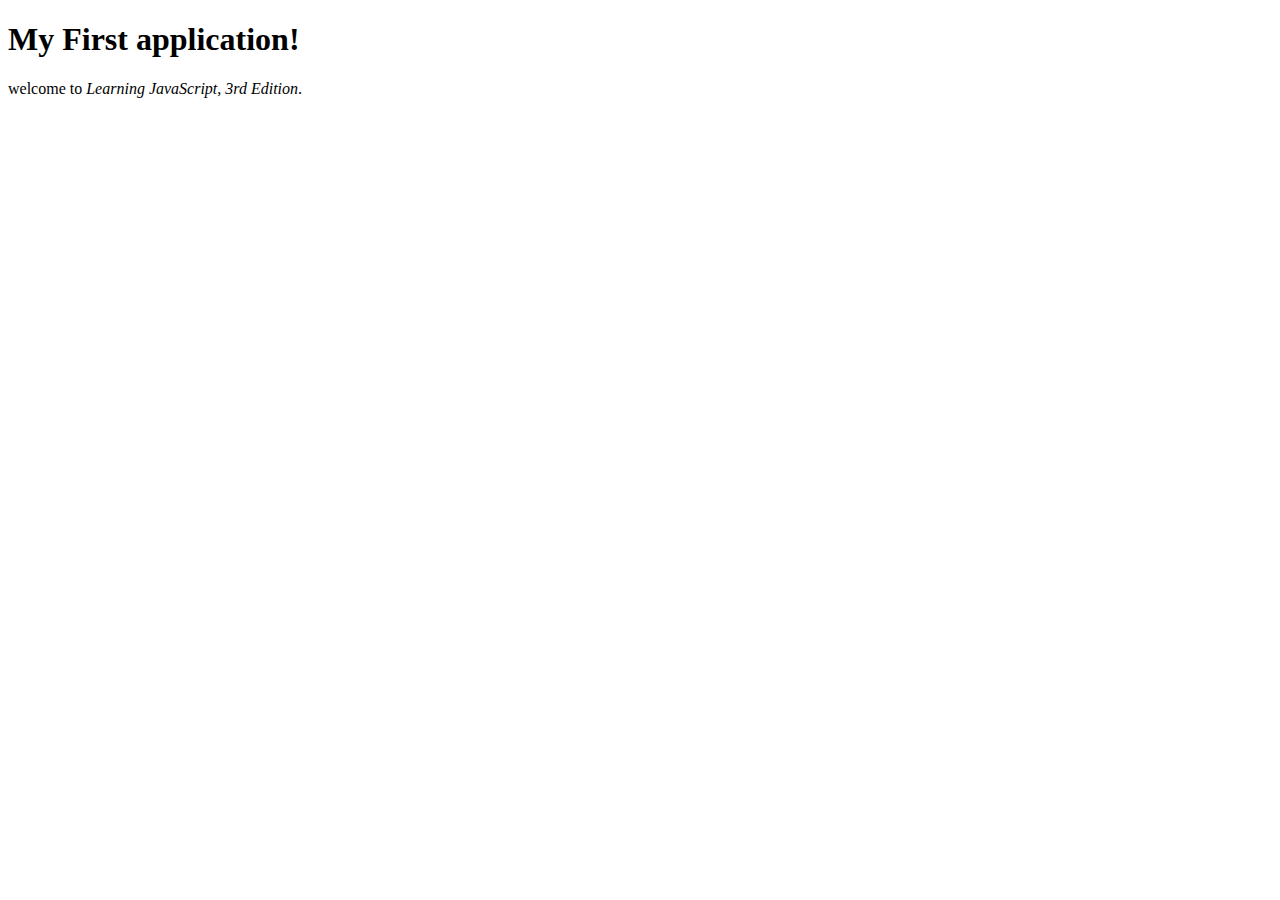
<file: testt/index.html>
<!DOCTYPE html>
<html>
    <head>
        <link rel="stylesheet" href="main.css">
    </head>
    <body>
        <h1>My First application!</h1>
        <p>welcome to <i>Learning JavaScript, 3rd Edition</i>.</p>
        <script src="main.js"></script>
    </body>
</html>
</file>
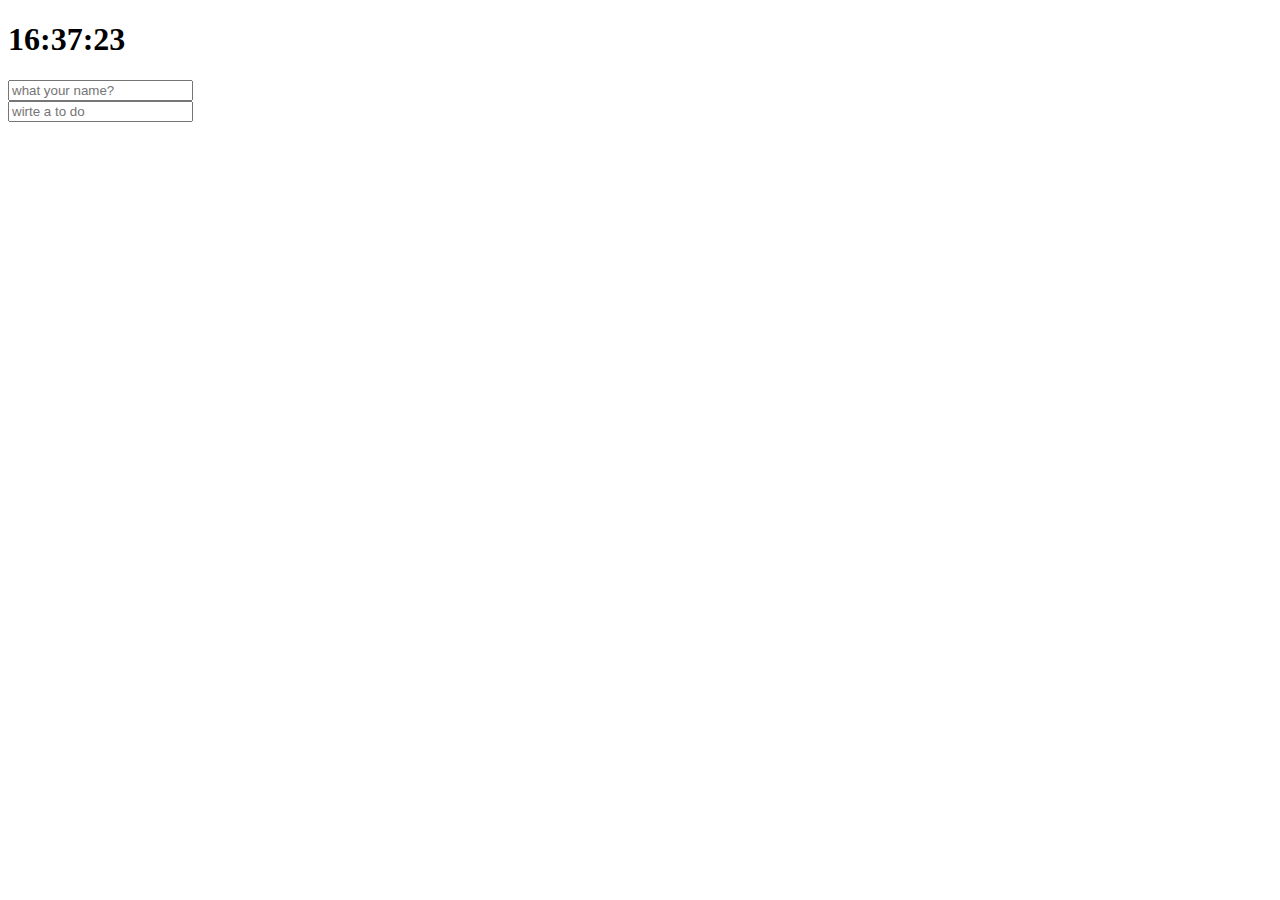
<file: text/index.html>
<!DOCTYPE html>
<html>
    <head>
        <title>hi</title>
        <meta charset="utf-8" />
        <link rel="stylesheet" href="index.css" />
    </head>
    <body>
        <div class="js-clock">
            <h1>00:00</h1>
        </div>
        <form class="js-form form">
            <input type="text" placeholder="what your name?" />
        </form>
        <h4 class="js-greetings greetings"></h4>
        <form class="js-toDoForm">
            <input type="text" placeholder="wirte a to do" />
        </form>
        <ul class="js-toDoList">

        </ul>
        <script src="clock.js"></script>
        <script src="gretting.js"></script>
        <script src="todo.js"></script>
    </body>
</html>
</file>
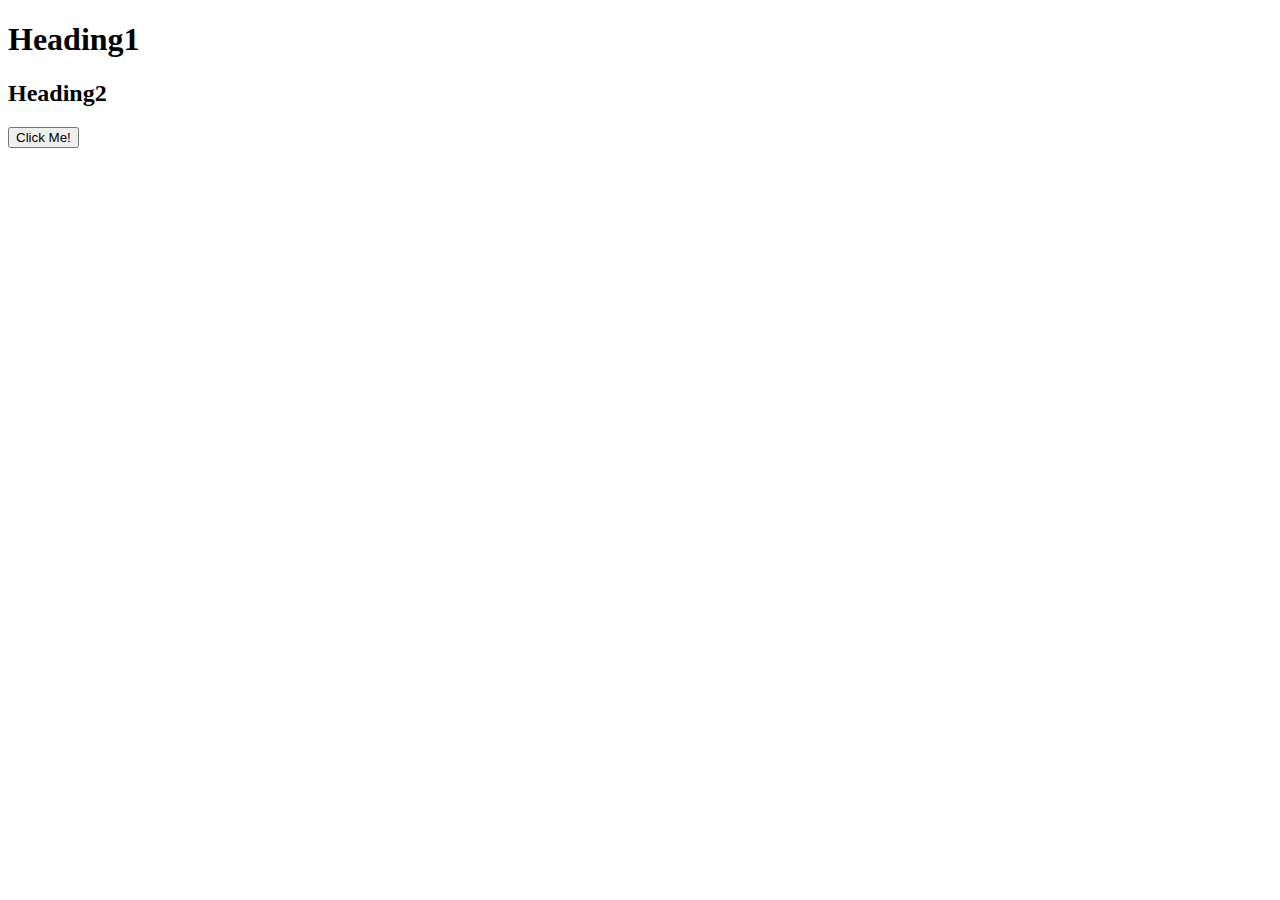
<file: 2020/tasting/tasting.html>
<!DOCTYPE html>
  <html>
    <head>
        <meta charset="utf-8">
        <meta name="viewport" content="width=device-width">
        <title>JS Bin</title>
    </head>
    <body>
      <h1>Heading1</h1>
      <h2>Heading2</h2>
      <button>Click Me!</button>

    </body>
  </html>
</file>
<file: testt/main.css>
/*여기에 스타일을 작성할것이다*/
</file>
<file: text/index.css>
body{
background-color: white;
}

h1{
color:black;
}

.form,
.greetings{
    display: none;
}

.showing{
    display: block;
}
</file>
